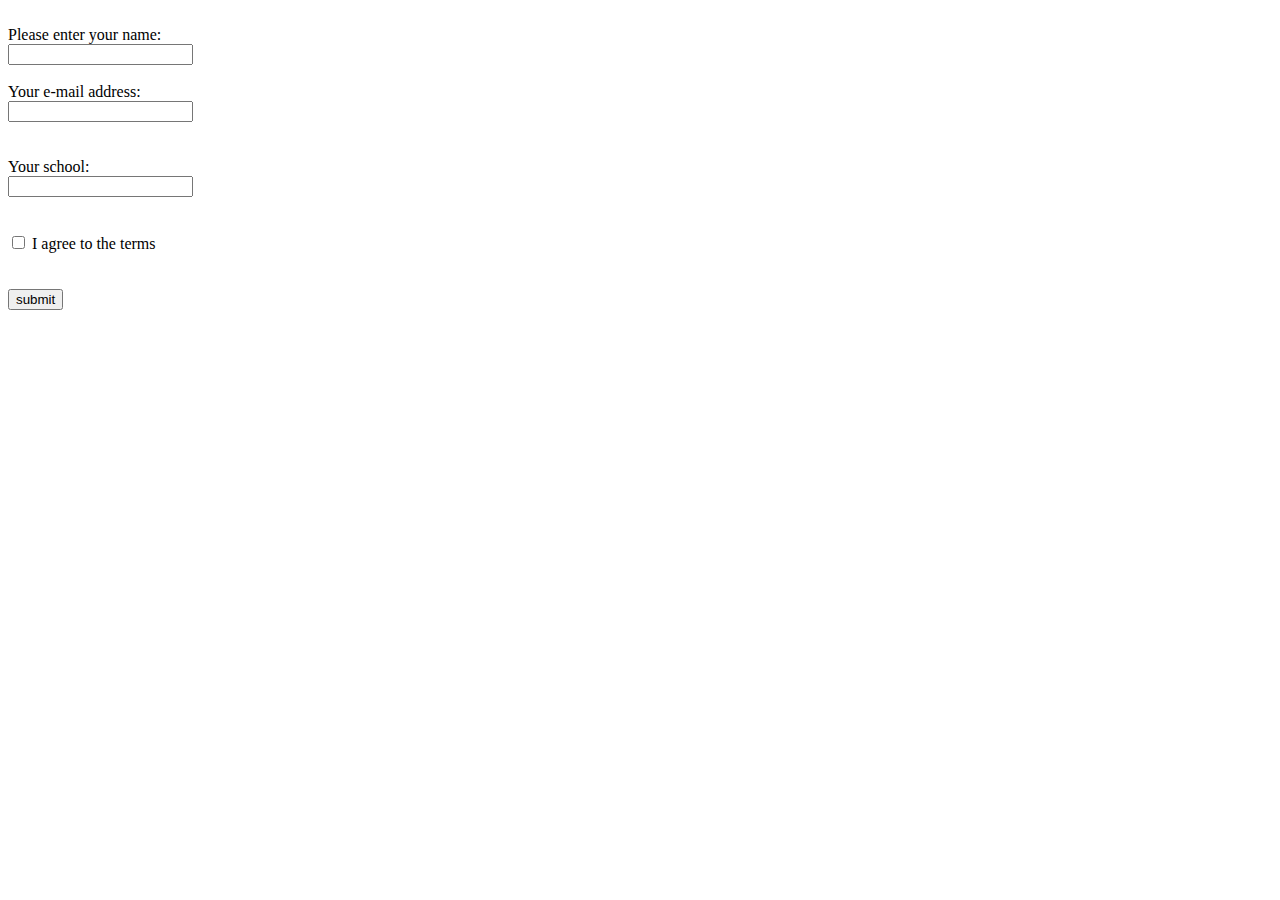
<file: form.html>
<!DOCTYPE html>
<html>
<body>
</style>
<form action="/action_page.php" method="get">
  <br> Please enter your name:
  <br>
  <input name="I">
  <br>
  <br>Your e-mail address:
  <br>
  <input name="email">
  <br>
  <br>
  <br> Your school: 
  <br>
  <input name="school">
  <br>
  <br>
  <br>
  <input type="checkbox" name="I agree to the terms" value="agreed"> I agree to the terms <br>
  <br>
  <br>
  <input type="submit" name="Thank you for your submission" value="submit">
</form>

</body>
</html>
</file>
